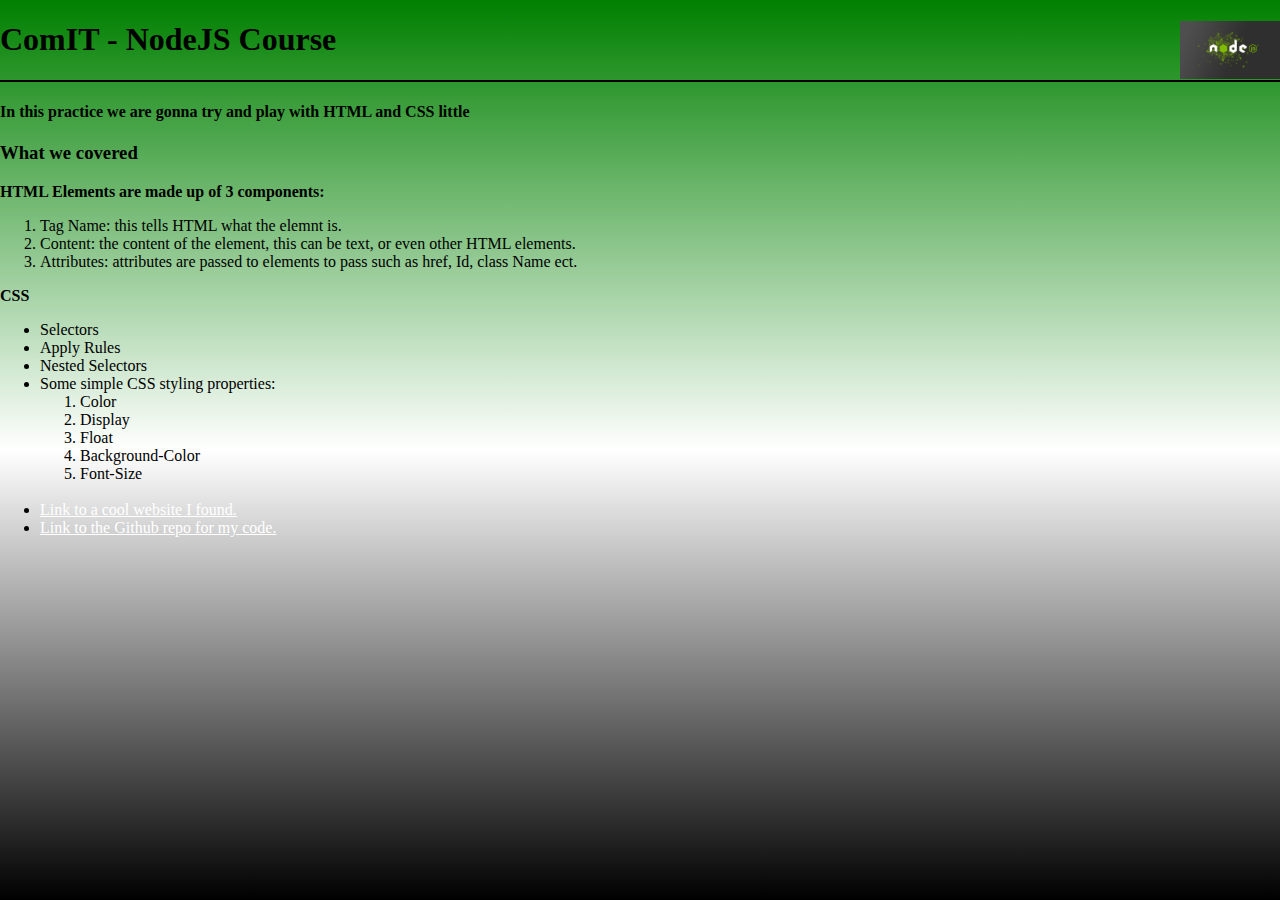
<file: index.html>
<!DOCTYPE html>
<html>
    <head>
        <title>ComIT - NodeJS Course</title>
                        <img class ="img" src="image/nodejs-2560x1440-1024x576.png"style="float:right;width:100px;height:58px;">
                    </div>
                </div>
            </header>
       
            <p>

            </p>
        <style>
        body{margin: 0;
            background-image:radial-gradient( circle farthest-corner at 10% 20%, rgba(226,240,254,1) 0%, rgba(255,247,228,1) 90% );
            background-attachment: fixed;
            background-size: cover;
            background-repeat: no-repeat;
            height: 100%;
            background-image:linear-gradient(green,white,black);
        }
        </style>  
    </head>

    <body>
        <p idA="1" class="A" ></p>
            <h1 class="classA"</h1>
            <h1 id="idB">ComIT - NodeJS Course</h1>

        <hr color="black">
        <h4>In this practice we are gonna try and play with HTML and CSS little</h4>
        <h3>What we covered</h4>
        <strong>
        <li>HTML Elements are made up of 3 components:</li>
        </strong>
        <ol>
            <li>Tag Name: this tells HTML what the elemnt is.</li>
            <li>Content: the content of the element, this can be text, or even other HTML elements.</li>
            <li>Attributes: attributes are passed to elements to pass such as href, Id, class Name
            ect.</li>
        </ol>  
            <strong>
            <li>CSS</li>
            </strong>
        <ul>
            <li>Selectors</li>
            <li>Apply Rules</li>
            <li>Nested Selectors</li>
            <li>Some simple CSS styling properties:</li>
        <ol>
            <li>Color</li>
            <li>Display</li>
            <li>Float</li>
            <li>Background-Color</li>
            <li>Font-Size</li>
        </ol>        
<br> 
    <li><a style="color:white" href="https://developer.mozilla.org/en-US/">Link to a cool website I found.</a></li>
    <li><a style="color:white" href="https://github.com/ColtonNakonechny?tab=repositories">Link to the Github repo for my code.</a></li>
     
</br>






    </body>
</html>
</file>
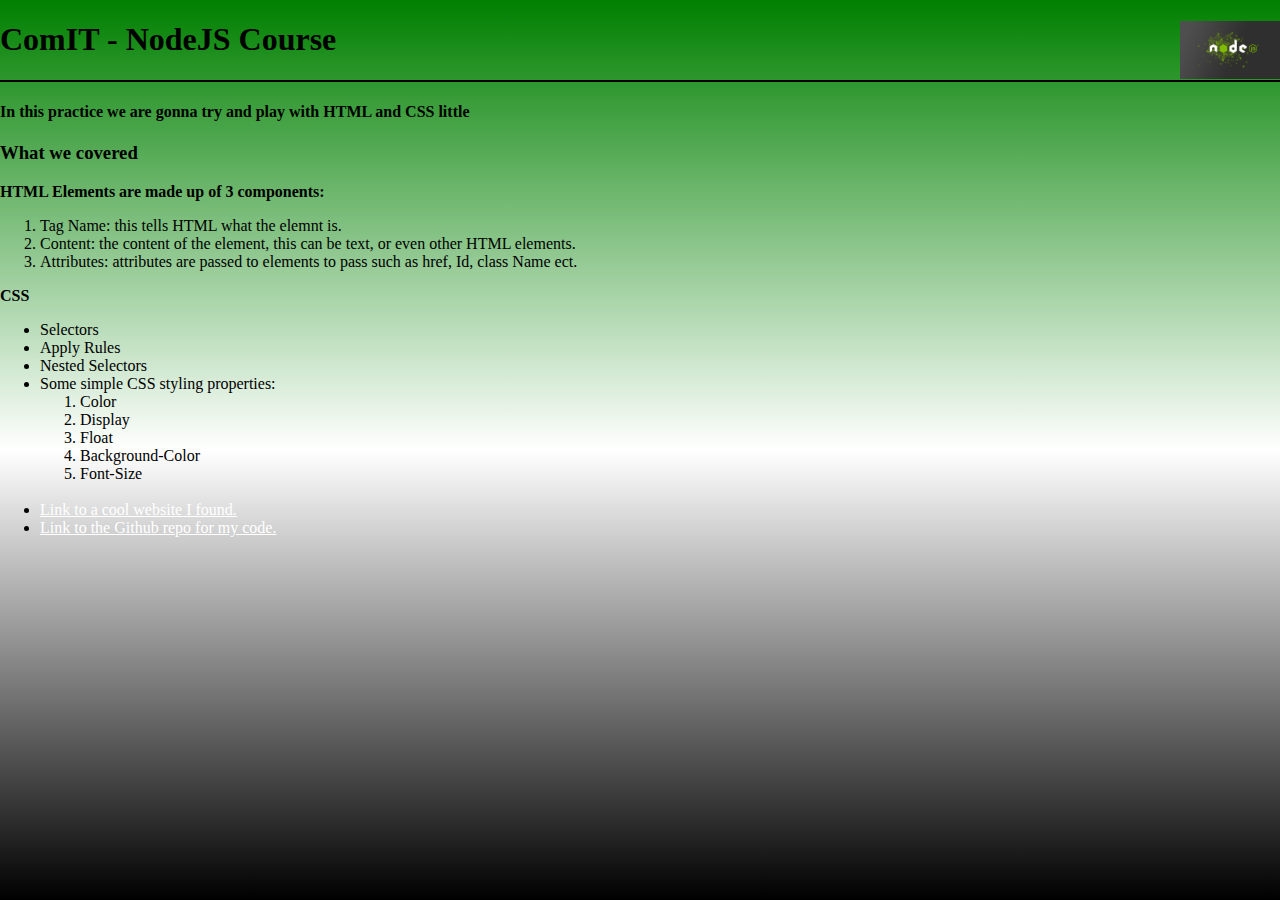
<file: test.html>
<!DOCTYPE html>
<html>
    <head>
        <title>ComIT - NodeJS Course</title>
                        <img class ="img" src="image/nodejs-2560x1440-1024x576.png"style="float:right;width:100px;height:58px;">
                    </div>
                </div>
            </header>
       
            <p>

            </p>
        <style>
        body{margin: 0;
            background-image:radial-gradient( circle farthest-corner at 10% 20%, rgba(226,240,254,1) 0%, rgba(255,247,228,1) 90% );
            background-attachment: fixed;
            background-size: cover;
            background-repeat: no-repeat;
            height: 100%;
            background-image:linear-gradient(green,white,black);
        }
        </style>  
    </head>

    <body>
        <p idA="1" class="A" ></p>
            <h1 class="classA"</h1>
            <h1 id="idB">ComIT - NodeJS Course</h1>

        <hr color="black">
        <h4>In this practice we are gonna try and play with HTML and CSS little</h4>
        <h3>What we covered</h4>
        <strong>
        <li>HTML Elements are made up of 3 components:</li>
        </strong>
        <ol>
            <li>Tag Name: this tells HTML what the elemnt is.</li>
            <li>Content: the content of the element, this can be text, or even other HTML elements.</li>
            <li>Attributes: attributes are passed to elements to pass such as href, Id, class Name
            ect.</li>
        </ol>  
            <strong>
            <li>CSS</li>
            </strong>
        <ul>
            <li>Selectors</li>
            <li>Apply Rules</li>
            <li>Nested Selectors</li>
            <li>Some simple CSS styling properties:</li>
        <ol>
            <li>Color</li>
            <li>Display</li>
            <li>Float</li>
            <li>Background-Color</li>
            <li>Font-Size</li>
        </ol>        
<br> 
    <li><a style="color:white" href="https://developer.mozilla.org/en-US/">Link to a cool website I found.</a></li>
    <li><a style="color:white" href="https://github.com/ColtonNakonechny?tab=repositories">Link to the Github repo for my code.</a></li>
     
</br>






    </body>
</html>
</file>
